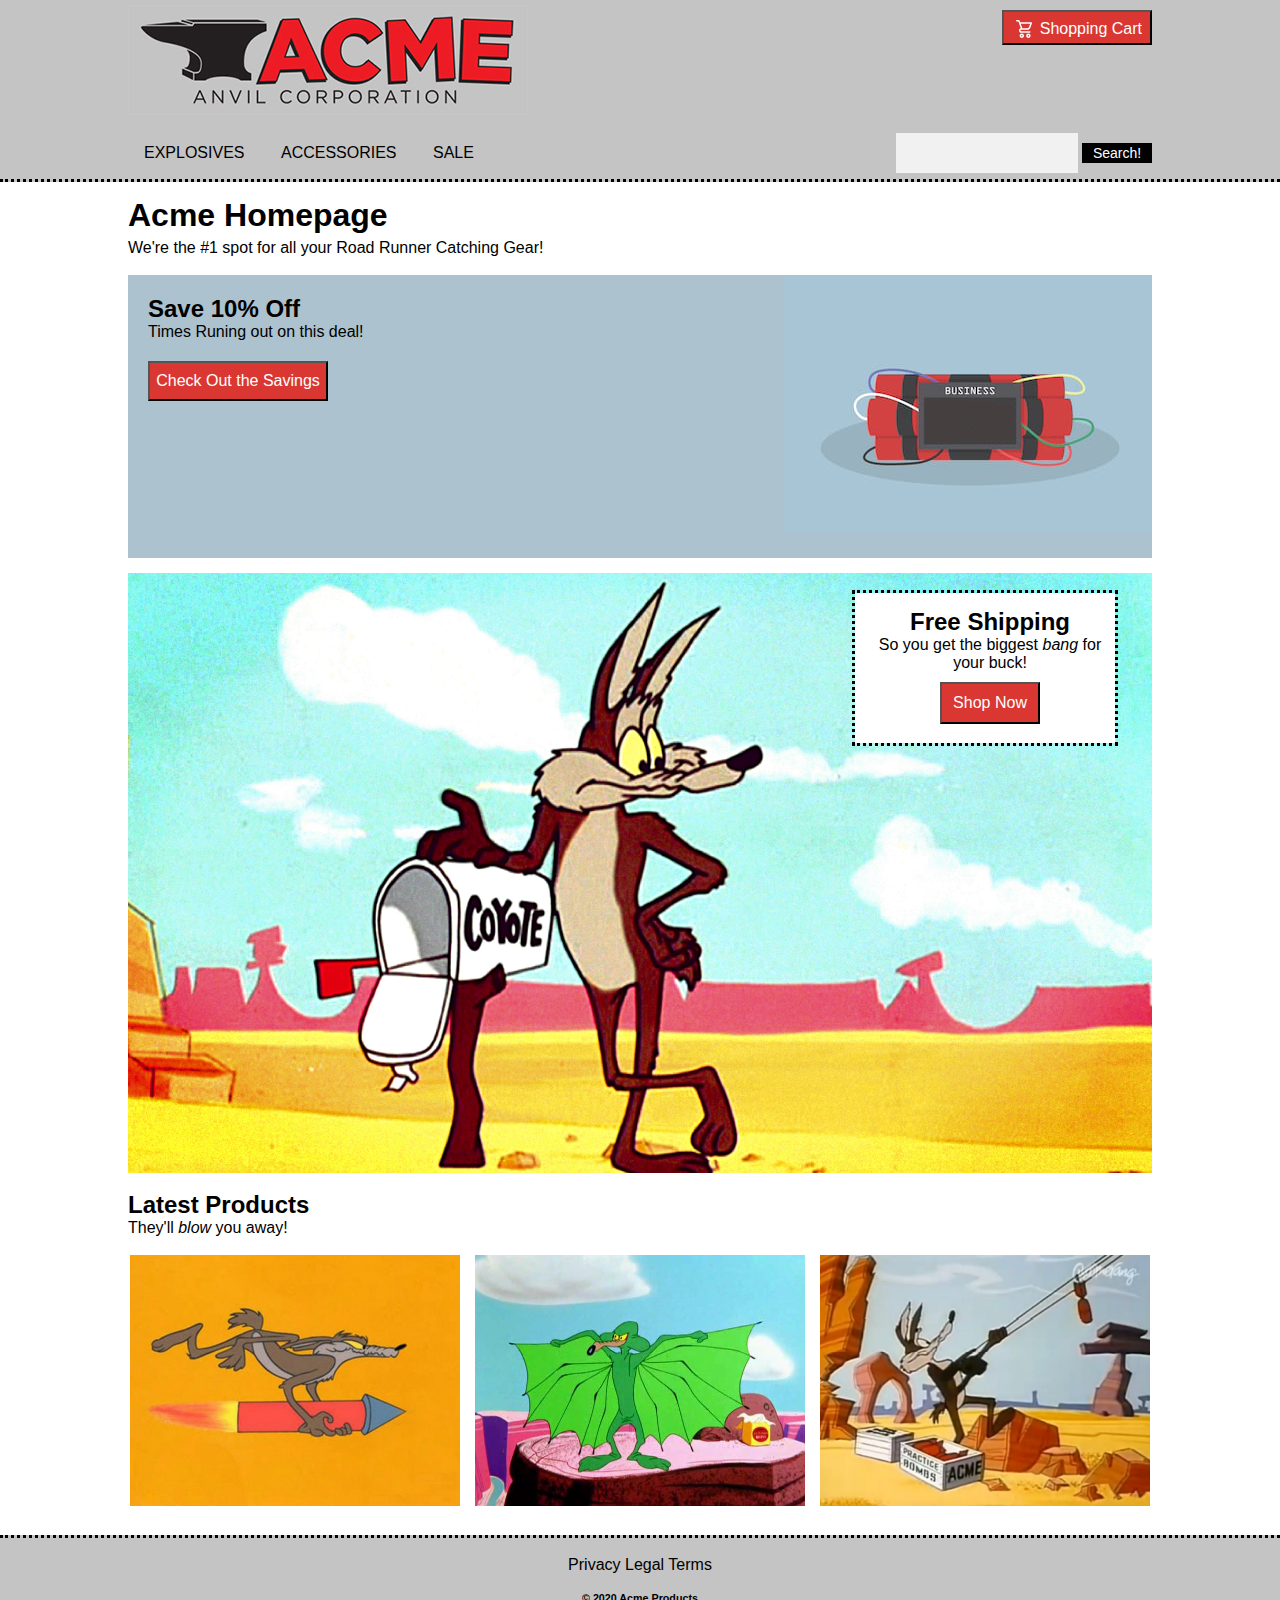
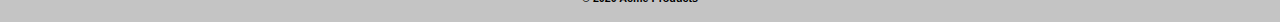
<file: index.html>
<!DOCTYPE html>
<html>
  <head>
    <!-- to assist with the responsive portion -->
    <meta name="viewport" content="initial-scale=1.0, maximum-scale=5.0" />

    <!-- make your css changes in the file below -->
    <link rel="stylesheet" href="main.css" />
      
    <title> ACME Anvil Corporation</title>
  </head>

    
    
    
<body 
>

<header class=topBox> 
    <div class=containerA>   
      <div class=logoImage>
        <img src="images/acme-logo.jpg" alt="logo">
      </div>
      
      <button class=shoppingCart> 
        <img class=cart src="images/cart.svg"> 
        <div class=words> Shopping Cart</div>
      </button>
      
        
      <nav>   
    
          <div>
          <div class="dropdown" id="explosivesTab">
          <button  class="dropbtn">EXPLOSIVES</button>
        <div id="myDropdown" class="dropdown-content1">
         <a href="#">ROCKETS</a>
         <a href="#">NITROGLYCERIN </a>
         <a href="#">DYNAMITE</a>
         <a href="#">DETONATORS</a>
        </div>
        </div>
          
          
          
        <div class="dropdown2" id="accessoriesTab"> 
          <button  class="dropbtn">ACCESSORIES</button>
        <div id="myDropdown2" class="dropdown-content2">
         <a href="#">HATS</a>
         <a href="#">STICKERS </a>
         <a href="#">PAINT</a>
         <a href="#">NETS</a>
        </div>
        </div>
          


        <div class="dropdown3" id="saleTab">
          <button  class="dropbtn">SALE</button>
        <div id="myDropdown3" class="dropdown-content3">
         <a href="#">SOCKS</a>
         <a href="#">FLY SUITS </a>
         <a href="#">MORE </a>
        </div>
        </div>
       </div>
     </nav>
    
  
    
     <form autocomplete="off" class='search' id ="searchBar">
      <form class="autocomplete"  >
        <input id="myInput" type="text" >
        <button> Search!</button>
      </form>
       
    </form>
     
<!-- new search area that links to js -->
<!-- <form autocomplete="off" id="searchBar">
  <form class="autocomplete"  style="width:300px">
    <input id="myInput" type="text" name="myCountry"  >
  </form>
  <!-- <div id="myInput2"> </div> -->
<!-- </form> --> 




    </div>   
        
</header>
    
      
      
    
    
    
    
    
    
 <section class="centerContainer" >
  <h1> Acme Homepage</h1> 
  We're the #1 spot for all your Road Runner Catching Gear!
</section>
<br>
    
<section class="centerContainer "> 
  <div class= "blueBack flex-container">
      <div>
        <div> 
          <h2> Save 10% Off</h2>
        Times Runing out on this deal! 
        </div>
        <button> 
        Check Out the Savings
        </button>
       </div>
      <figure> 
        <img src="images/timer.png">
        <div class="timer" id="countdown"> </div>
          
      </figure>
    
  
      
  </div>
</section>
      
<audio id="audio" src="sounds/explosion.wav" ></audio>
    
 

<div class="whiteBox2 centerContainer">   
      <div class="textHero2">
        <h2>Free Shipping</h2>
          So you get the biggest <em>bang</em> for your buck!<br>
          <button class='buttonHero2'>
          Shop Now
          </button>
      </div>  
</div>

    
<main class="centerContainer">
  <div class="hero">
    <div class="whiteBox">   
      <div class="textHero">
        <h2>Free Shipping</h2>
          So you get the biggest <em>bang</em> for your buck!<br>
          <button class='buttonHero'>
          Shop Now
          </button>
      </div>  
    </div>
    
 </div>
</main>
   
<br>
 
      
<section class="centerContainer" >
   <h2> Latest Products
   </h2> 
   They'll <em>blow</em> you away!
</section>
      
<br>
    
<div class="centerContainer photos">
    
  <figure class="rocketWrap"> 
    <img src="images/rockets.jpg" alt="Rocket" class="rocketPic"> 
        <div class="rocketPicText">Rockets</div>
  </figure>
    
  <figure class="batWrap"> 
    <img src="images/bat-suit.jpg" alt="Bat Suit" class="middle">
        <div class="middlePicText">Bat Suits</div>

  </figure>
    
  <figure class="explosivesWrap"> 
    <img src="images/explosives.jpg" alt="Explosives" class="explosivesPic">
        <div class="explosivesPicText">Explosives</div>

  </figure> 
  
</div>
    

<footer> 
    <div>
        <br>
    <a> Privacy </a><a> Legal </a><a> Terms</a>
    </div>
    <br>
    <div> 
    <h6> &copy; 2020 Acme Products</h6>
    </div>
    <br>
    <audio>
    <source src="sounds/explosion.wav" id="myAudio">  
    </audio>

</footer>
    
    
    
    

      
      
      
      
      
      
      
      
      
      
      
      
      
      
      
    <!-- this simulates the ability to make an HTTP request, so do not modify -->
<script src="json.js"></script>

    <!-- make your javascript changes in the file below -->
<script src="main.js"></script>

    
<script>     
    
 
</script>

    
    
    
    
    
    
    
    
    
</body>
</html>
</file>
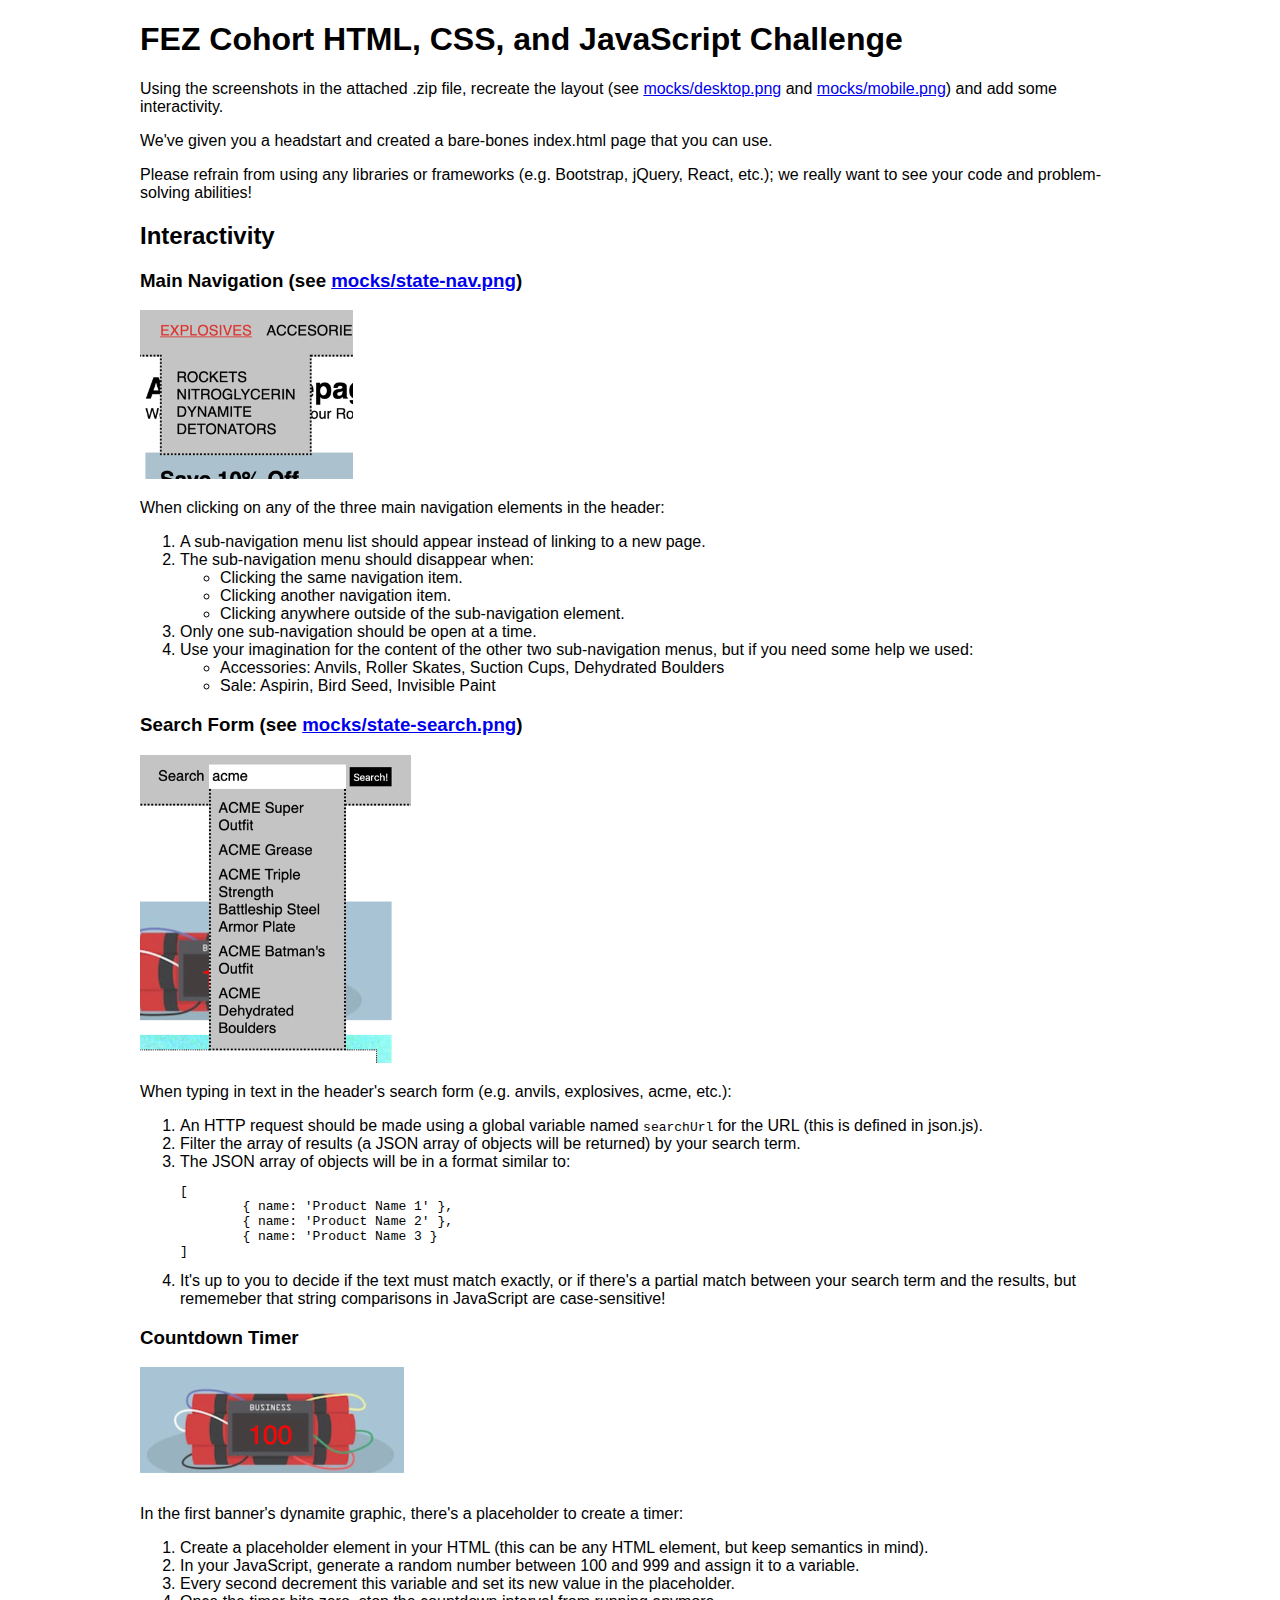
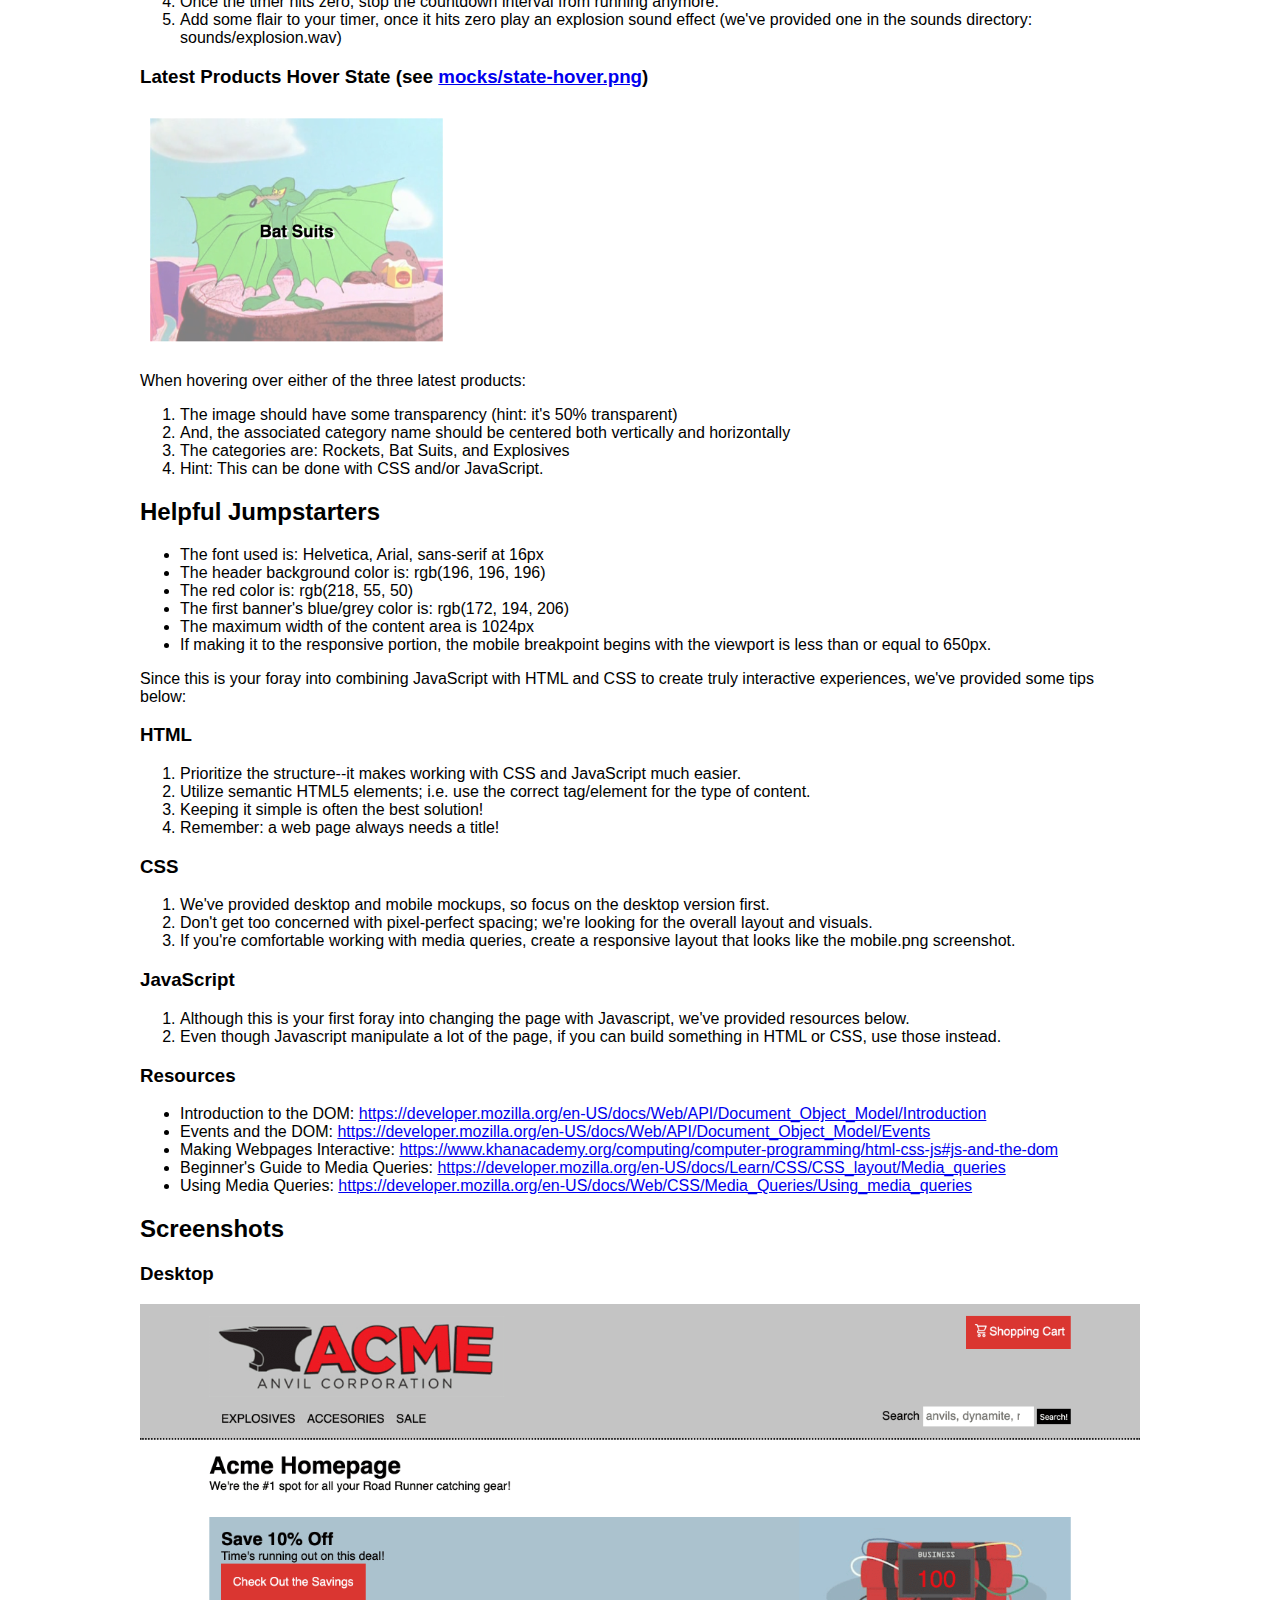
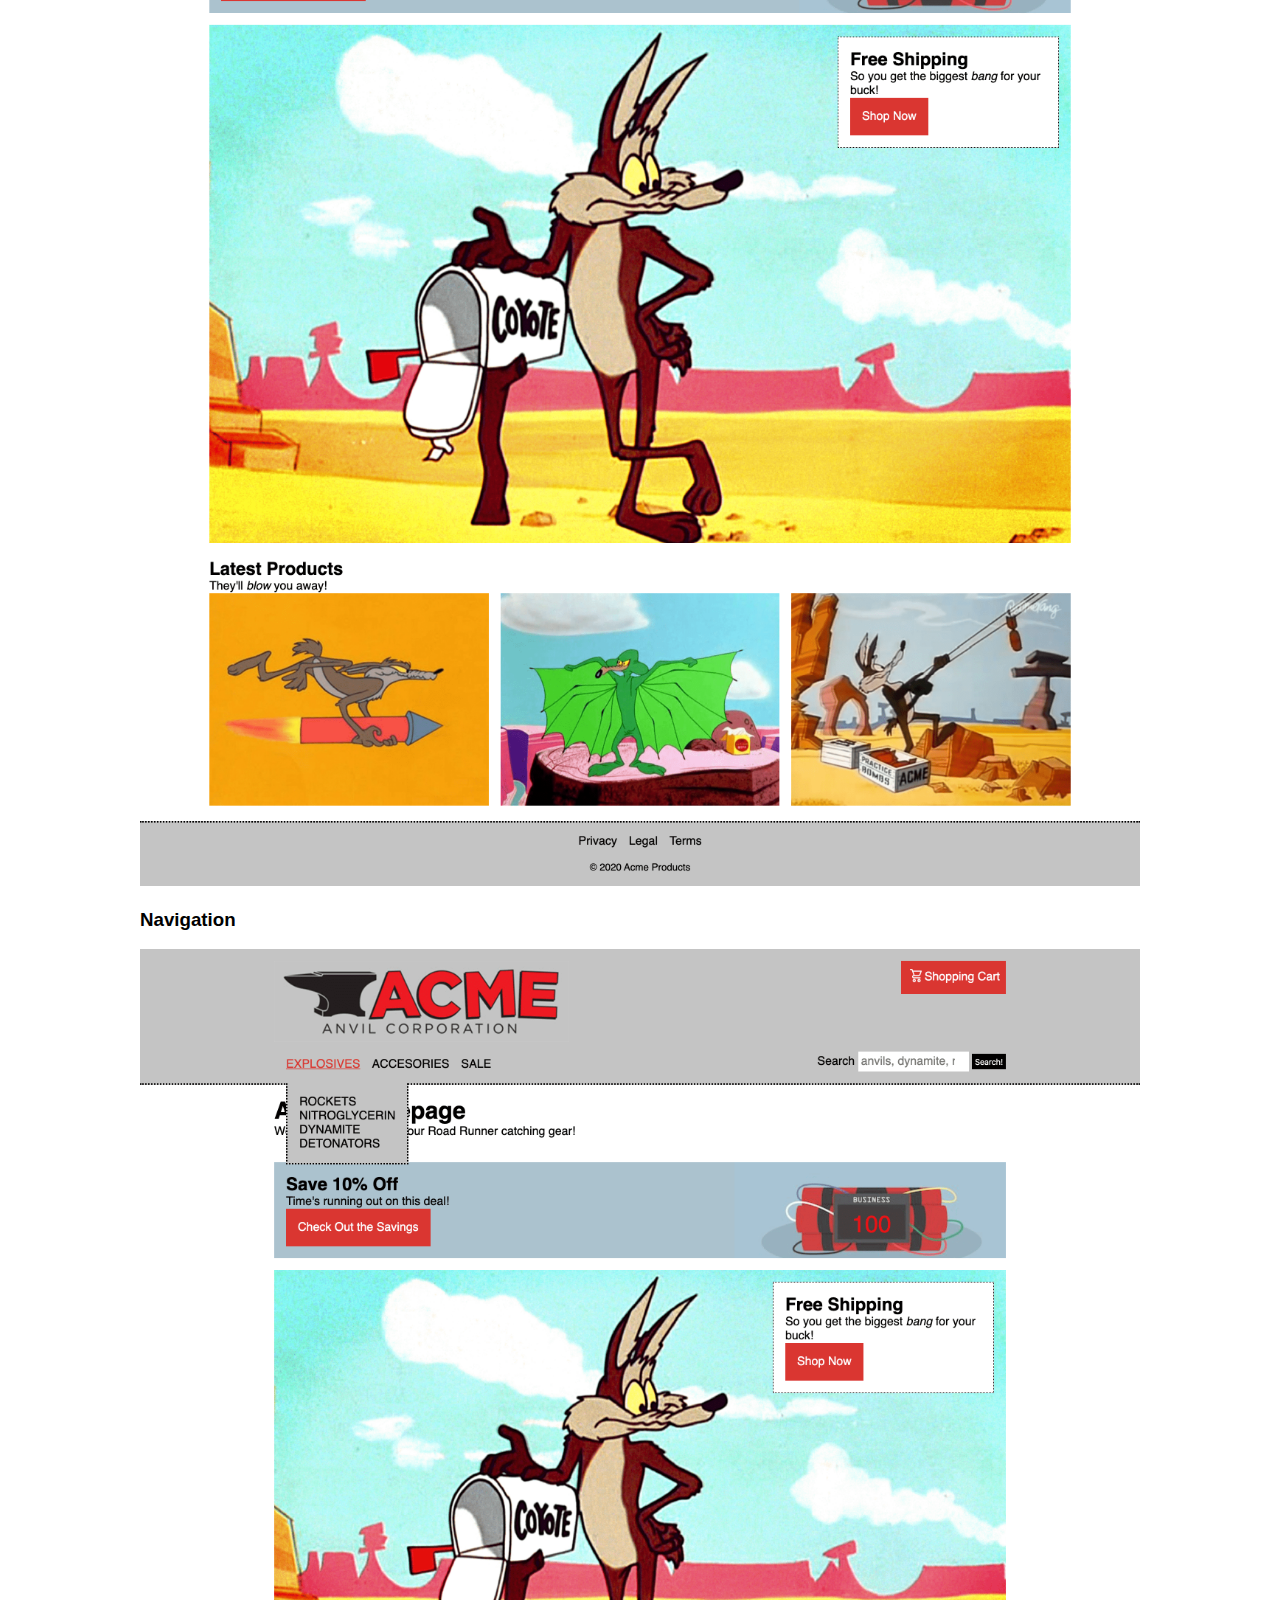
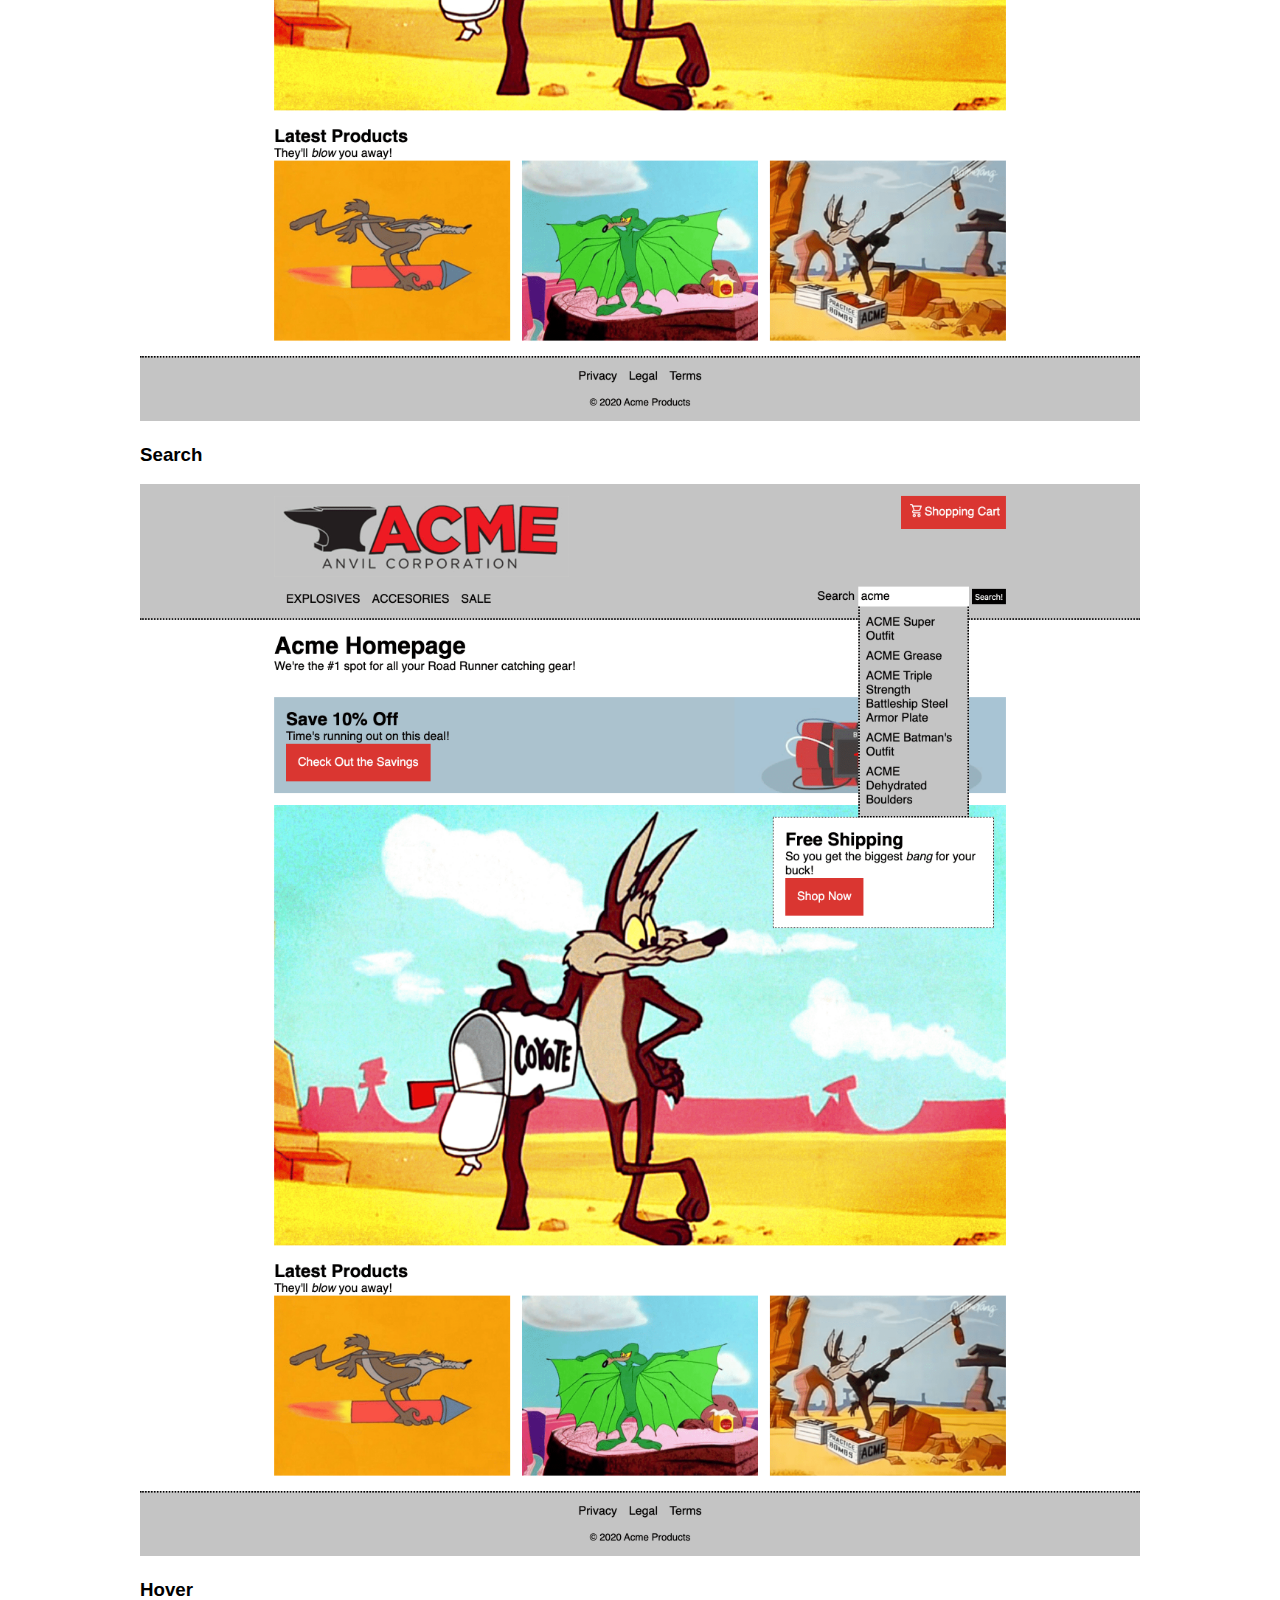
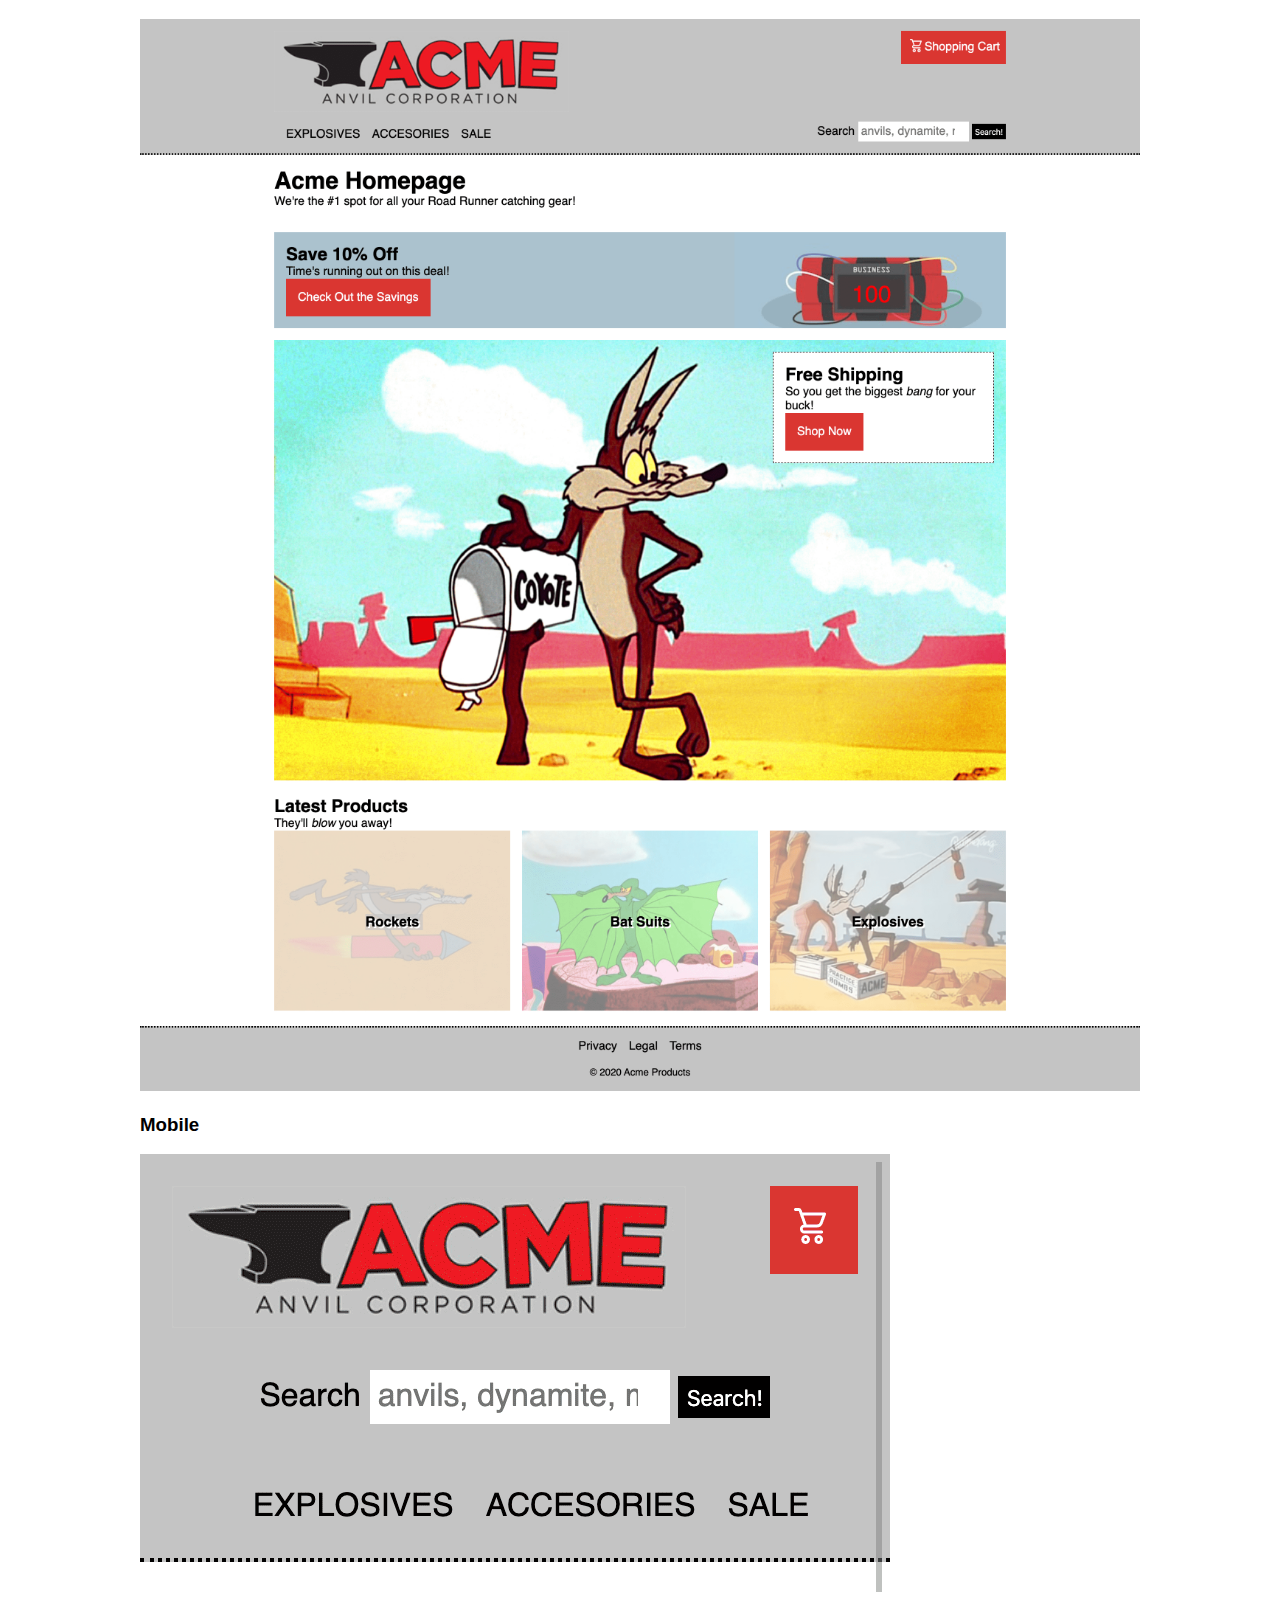
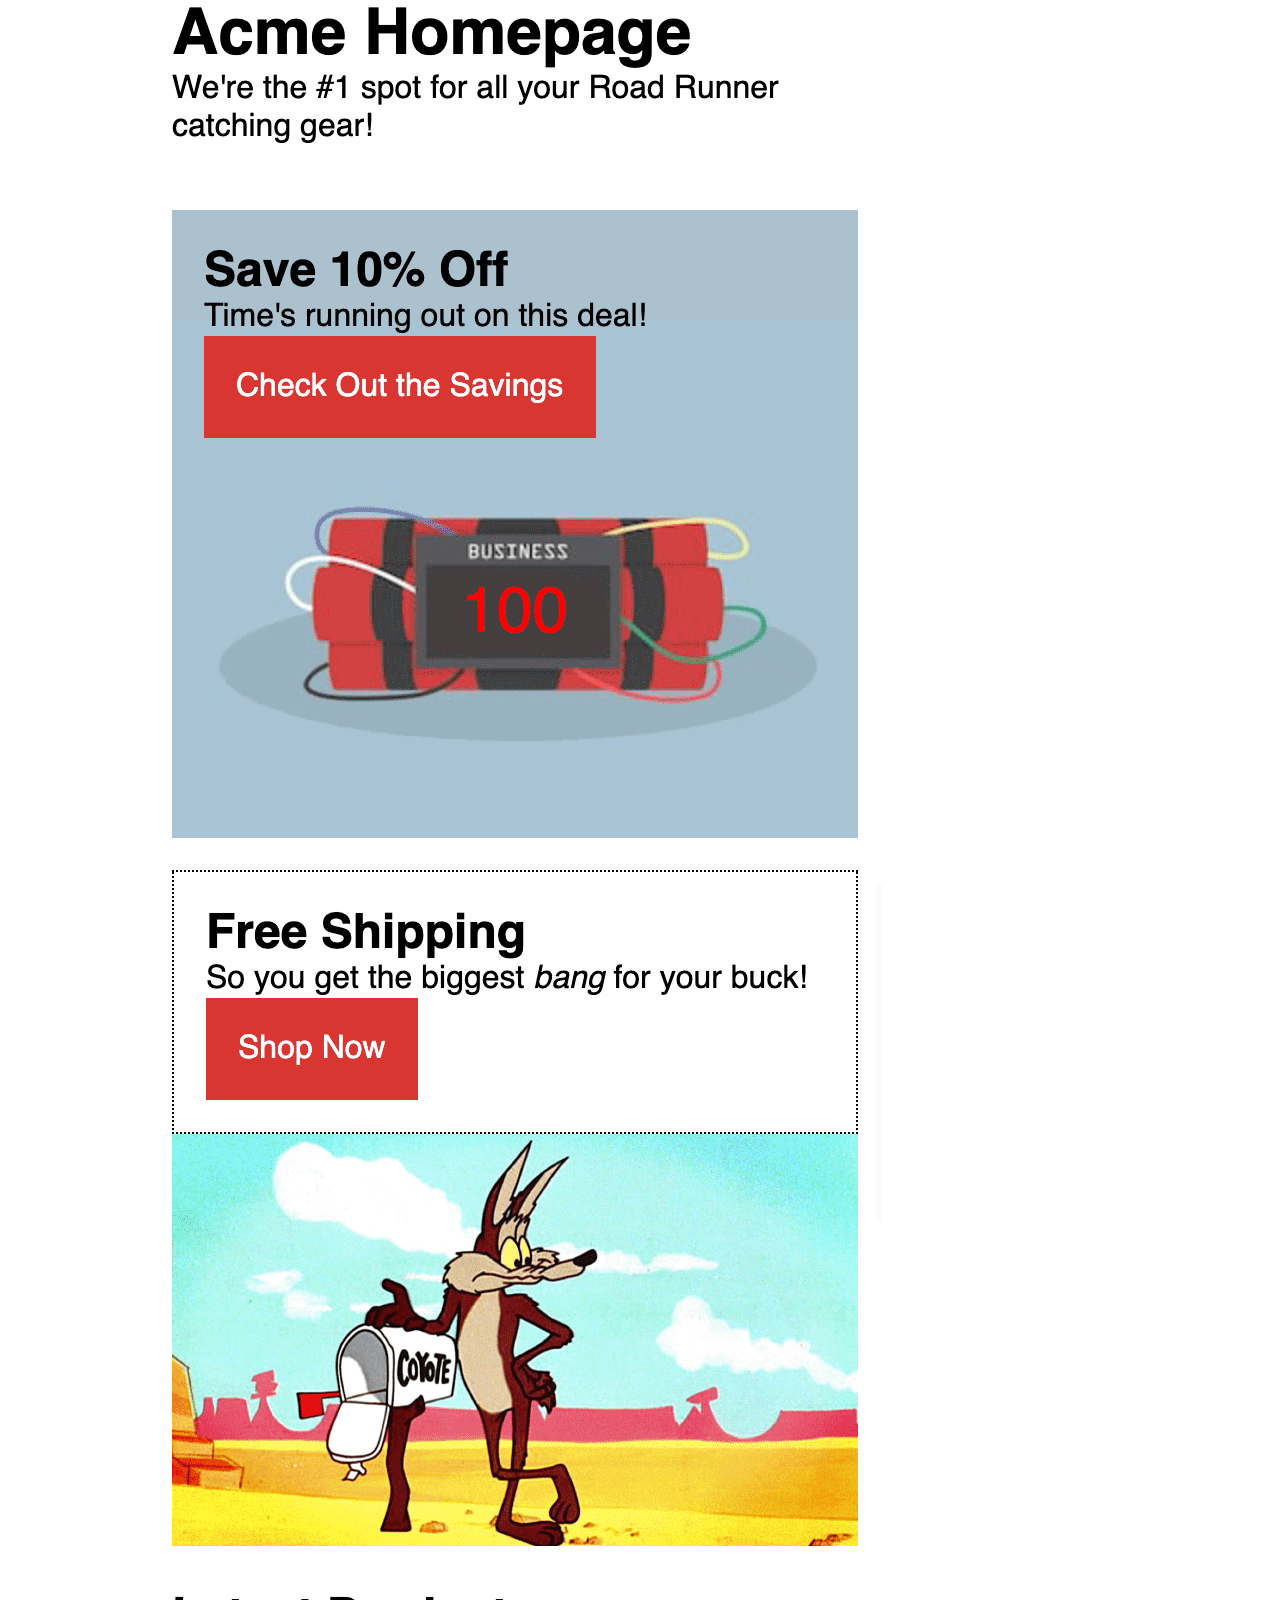
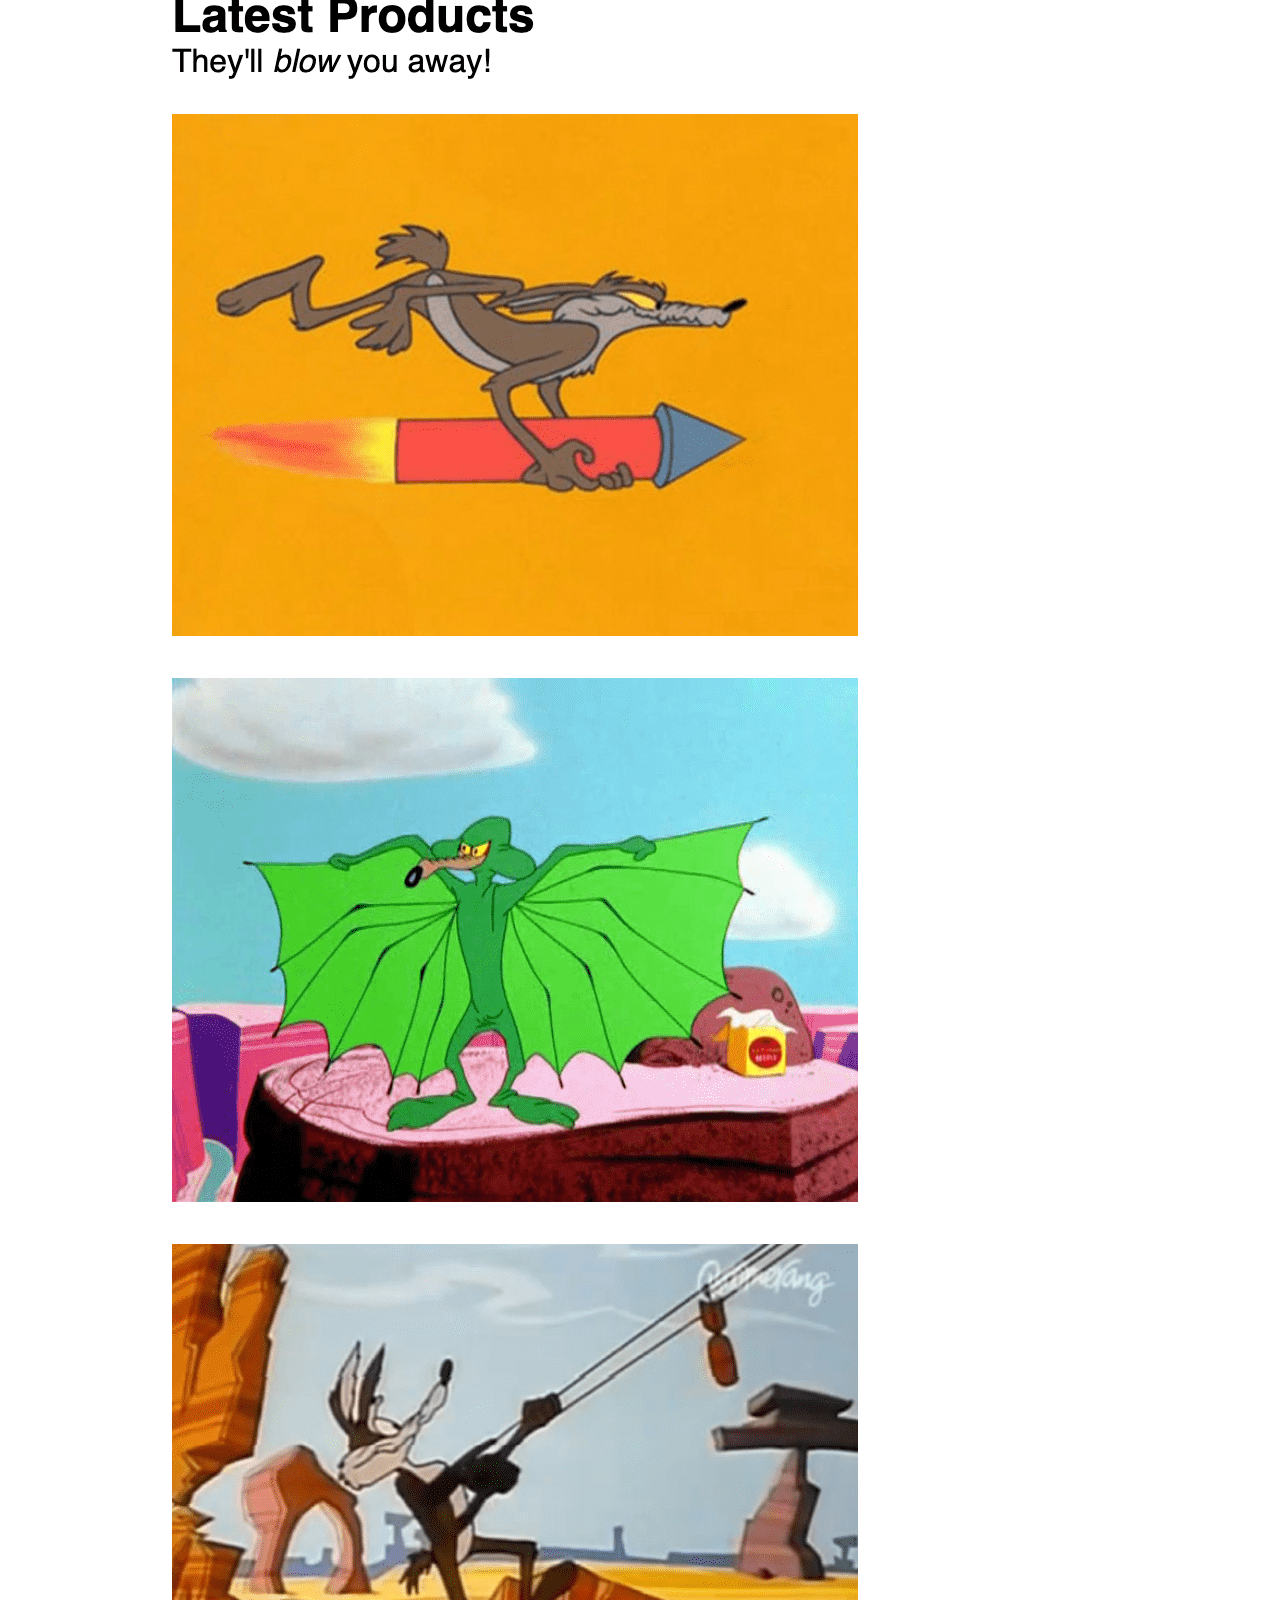
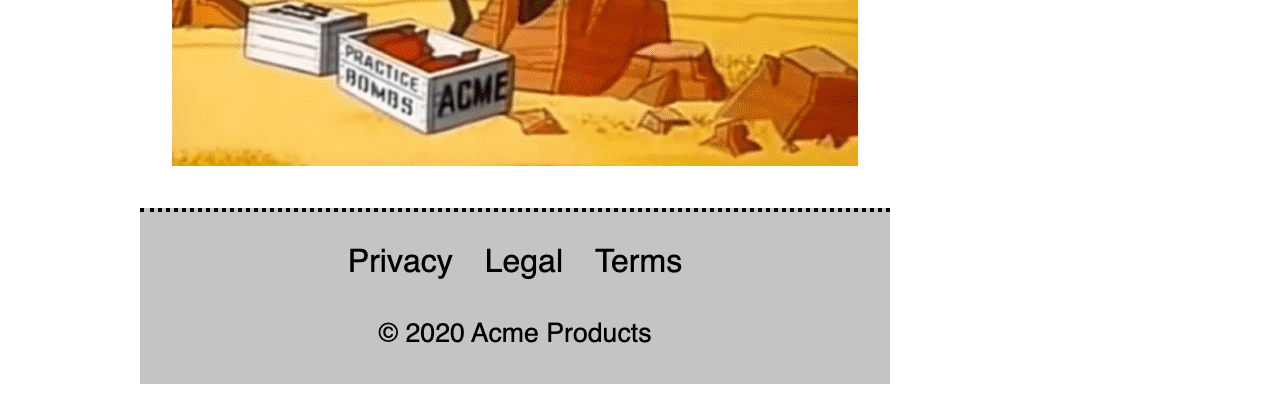
<file: readme.html>
<!DOCTYPE html>
<head>
  <title>FEZ Cohort HTML, CSS, and JavaScript Challenge</title>
  <style>
    body {
      font-family: sans-serif;
    }
    
    .container {
      margin: 0 auto;
      max-width: 1000px;
    }

    img {
      max-width: 100%;
    }
  </style>
</head>

<body>
  <div class="container">
    <h1 id="fez-cohort-html-css-and-javascript-challenge">FEZ Cohort HTML, CSS, and JavaScript Challenge</h1>
    <p>Using the screenshots in the attached .zip file, recreate the layout (see <a href="#screenshot-desktop">mocks/desktop.png</a> and <a href="#screenshot-mobile">mocks/mobile.png</a>) and add some interactivity.</p>

    <p>We've given you a headstart and created a bare-bones index.html page that you can use.</p>

    <p>Please refrain from using any libraries or frameworks (e.g. Bootstrap, jQuery, React, etc.); we really want to see your code and problem-solving abilities!</p>

    <h2 id="interactivity-">Interactivity</h2>

    <h3 id="main-navigation-see-mocks-state-nav-png-">Main Navigation (see <a href="#screenshot-nav">mocks/state-nav.png</a>)</h3>
    <img src="./mocks/state-nav-detail.png" alt="nav detail"/>
    <p>When clicking on any of the three main navigation elements in the header:</p>
    <ol>
      <li>A sub-navigation menu list should appear instead of linking to a new page.</li>
      <li>The sub-navigation menu should disappear when:<ul>
        <li>Clicking the same navigation item.</li>
        <li>Clicking another navigation item.</li>
        <li>Clicking anywhere outside of the sub-navigation element.</li>
      </ul>
    </li>
    <li>Only one sub-navigation should be open at a time.</li>
    <li>
      Use your imagination for the content of the other two sub-navigation menus, but if you need some help we used:
      <ul>
        <li>Accessories: Anvils, Roller Skates, Suction Cups, Dehydrated Boulders</li>
        <li>Sale: Aspirin, Bird Seed, Invisible Paint</li>
      </ul>
    </li>
  </ol>

  <h3 id="search-form-see-mocks-state-search-png-">Search Form (see <a href="#screenshot-search">mocks/state-search.png</a>)</h3>
  <img src="./mocks/state-search-detail.png" alt="search detail"/>
  <p>When typing in text in the header&#39;s search form (e.g. anvils, explosives, acme, etc.):</p>
  <ol>
    <li>An HTTP request should be made using a global variable named <code>searchUrl</code> for the URL (this is defined in json.js).</li>
    <li>Filter the array of results (a JSON array of objects will be returned) by your search term.</li>
    <li>The JSON array of objects will be in a format similar to: <br />
      <code>
<pre>[
        { name: &#39;Product Name 1&#39; },
        { name: &#39;Product Name 2&#39; },
        { name: &#39;Product Name 3 }
]</pre>
      </code>
    </li>
    <li>It&#39;s up to you to decide if the text must match exactly, or if there&#39;s a partial match between your search term and the results, but rememeber that string comparisons in JavaScript are case-sensitive!</li>
  </ol>

  <h3 id="countdown-timer">Countdown Timer</h3>
  <img src="./mocks/state-countdown-detail.png" alt="countdown detail"/>
  <p>In the first banner&#39;s dynamite graphic, there&#39;s a placeholder to create a timer:</p>
  <ol>
    <li>Create a placeholder element in your HTML (this can be any HTML element, but keep semantics in mind).</li>
    <li>In your JavaScript, generate a random number between 100 and 999 and assign it to a variable.</li>
    <li>Every second decrement this variable and set its new value in the placeholder.</li>
    <li>Once the timer hits zero, stop the countdown interval from running anymore.</li>
    <li>Add some flair to your timer, once it hits zero play an explosion sound effect (we've provided one in the sounds directory: sounds/explosion.wav)</li>
  </ol>

  <h3 id="latest-products-hover-state-see-mocks-state-hover-png-">Latest Products Hover State (see <a href="#screenshot-hover">mocks/state-hover.png</a>)</h3>
  <img src="./mocks/state-hover-detail.png" alt="hover detail"/>
  <p>When hovering over either of the three latest products:</p>
  <ol>
    <li>The image should have some transparency (hint: it&#39;s 50% transparent)</li>
    <li>And, the associated category name should be centered both vertically and horizontally</li>
    <li>The categories are: Rockets, Bat Suits, and Explosives</li>
    <li>Hint: This can be done with CSS and/or JavaScript.</li>
  </ol>

  <h2>Helpful Jumpstarters</h2>
  <ul>
    <li>The font used is: Helvetica, Arial, sans-serif at 16px</li>
    <li>The header background color is: rgb(196, 196, 196)</li>
    <li>The red color is: rgb(218, 55, 50)</li>
    <li>The first banner&#39;s blue/grey color is: rgb(172, 194, 206)</li>
    <li>The maximum width of the content area is 1024px</li>
    <li>If making it to the responsive portion, the mobile breakpoint begins with the viewport is less than or equal to 650px.</li>
  </ul>
  <p>Since this is your foray into combining JavaScript with HTML and CSS to create truly interactive experiences, we&#39;ve provided some tips below:</p>

  <h3>HTML</h3>
  <ol>
    <li>Prioritize the structure--it makes working with CSS and JavaScript much easier.</li>
    <li>Utilize semantic HTML5 elements; i.e. use the correct tag/element for the type of content.</li>
    <li>Keeping it simple is often the best solution!</li>
    <li>Remember: a web page always needs a title!</li>
  </ol>

  <h3>CSS</h3>
  <ol>
    <li>We&#39;ve provided desktop and mobile mockups, so focus on the desktop version first.</li>
    <li>Don&#39;t get too concerned with pixel-perfect spacing; we&#39;re looking for the overall layout and visuals.</li>
    <li>If you&#39;re comfortable working with media queries, create a responsive layout that looks like the mobile.png screenshot.</li>
  </ol>

  <h3>JavaScript</h3>
  <ol>
    <li>Although this is your first foray into changing the page with Javascript, we&#39;ve provided resources below. </li>
    <li>Even though Javascript manipulate a lot of the page, if you can build something in HTML or CSS, use those instead.</li>
  </ol>

  <h3>Resources</h3>
  <ul>
    <li>Introduction to the DOM: <a href="https://developer.mozilla.org/en-US/docs/Web/API/Document_Object_Model/Introduction">https://developer.mozilla.org/en-US/docs/Web/API/Document_Object_Model/Introduction</a></li>
    <li>Events and the DOM: <a href="https://developer.mozilla.org/en-US/docs/Web/API/Document_Object_Model/Events">https://developer.mozilla.org/en-US/docs/Web/API/Document_Object_Model/Events</a></li>
    <li>Making Webpages Interactive: <a href="https://www.khanacademy.org/computing/computer-programming/html-css-js#js-and-the-dom">https://www.khanacademy.org/computing/computer-programming/html-css-js#js-and-the-dom</a></li>
    <li>Beginner&#39;s Guide to Media Queries: <a href="https://developer.mozilla.org/en-US/docs/Learn/CSS/CSS_layout/Media_queries">https://developer.mozilla.org/en-US/docs/Learn/CSS/CSS_layout/Media_queries</a></li>
    <li>Using Media Queries: <a href="https://developer.mozilla.org/en-US/docs/Web/CSS/Media_Queries/Using_media_queries">https://developer.mozilla.org/en-US/docs/Web/CSS/Media_Queries/Using_media_queries</a></li>
  </ul>

  <h2>Screenshots</h2>

  <h3 id="screenshot-desktop">Desktop</h3>
  <p><img src="./mocks/desktop.png" alt="Desktop Screenshot" /></p>

  <h3 id="screenshot-nav">Navigation</h3>
  <p><img src="./mocks/state-nav.png" alt="Nav Screenshot" /></p>

  <h3 id="screenshot-search">Search</h3>
  <p><img src="./mocks/state-search.png" alt="Search Screenshot" /></p>

  <h3 id="screenshot-hover">Hover</h3>
  <p><img src="./mocks/state-hover.png" alt="Hover Screenshot" /></p>

  <h3 id="screenshot-mobile">Mobile</h3>
  <p><img src="./mocks/mobile.png" alt="Mobile Screenshot" /></p>
</div>
</body>
</file>
<file: main.css>
*{
    margin: 0px;
    padding: 0px;
}





.topBox {
    background-color: rgb(196, 196, 196);
    border-bottom-style: dotted;
   
}

body {
    font-family: "Helvetica", "Arial", sans-serif;
    font-size: 16px;
    
    
}


/*general container for layout. keeps max width at 1024px */
.centerContainer {
    max-width: 1024px;
    margin:0 auto;

}



/*general container for layout. keeps max width at 1024px */
.containerA {
    max-width: 1024px;
    margin:0 auto;
/*
    padding-left: 30px;
    padding-right: 30px;
*/
 display: grid;
    grid-template-columns: 1fr 1fr;
    grid-template-rows: 60% 40%;
    grid-row-gap: 10px;
    
}


.logoImage{
    grid-area: 1/1/1/1;
    justify-self: start;
    align-self: start;
    padding-top:5px;
}




/* shopping cart logo 3 divs, red box, then cart logo, then shopping cart words */ 
 .shoppingCart {
    background-color:  rgb(218, 55, 50);  
    margin-top:10px;
    width: 150px;
    height: 35px;
    color: white;
    padding: 0px;
    grid-area: 1/2/1/2;
    justify-self: end;
    align-self: start;
    
   }

.cart{
    margin-top: 5px;
    display: inline-block;
}

.words {display: inline-block;
        position: relative;
        bottom: 7px;
        font-size: 16px;}



/*NAV BAR  */
nav {
    grid-area: 2/1/2/1;
    justify-self: start;
    align-self: center;
    font-family: "Helvetica", "Arial", sans-serif;
}

a:hover {
    text-decoration: underline;
    color:rgb(218, 55, 50);
}

nav a:hover {
    text-decoration: underline;
    color:rgb(218, 55, 50);
}

nav button:hover{
     text-decoration: underline;
    color:rgb(218, 55, 50);
}


/* EXPLOSIVES Dropdown Button */
.dropbtn {
  background-color: rgb(196, 196, 196);
  color: black;
  padding: 16px;
  font-size: 16px;
  border: none;
  cursor: default;
  font-family: "Helvetica", "Arial", sans-serif;
}

.dropdown {
  position: relative;
  display: inline-block;
}


.dropdown-content1 {
  display: none;
  position: absolute;
  background-color: rgb(196, 196, 196);
  min-width: 160px;
  z-index: 1;
  border-bottom-style: dashed;
  border-right-style: dashed;
  border-left-style: dashed;

}

.dropdown-content1 a {
  color: black;
  padding: 6px 10px ;
  text-decoration: none;
  display: block;
}


.dropdown-content2 {
  display: none;
  position: absolute;
  background-color: rgb(196, 196, 196);
  min-width: 160px;
  z-index: 1;
  border-bottom-style: dashed;
  border-right-style: dashed;
  border-left-style: dashed;

}

.dropdown-content2 a {
  color: black;
  padding: 6px 10px ;
  text-decoration: none;
  display: block;
}

.dropdown-content3 {
  display: none;
  position: absolute;
  background-color: rgb(196, 196, 196);
  min-width: 160px;
  z-index: 1;
  border-bottom-style: dashed;
  border-right-style: dashed;
  border-left-style: dashed;

}

.dropdown-content3 a {
  color: black;
  padding: 6px 10px ;
  text-decoration: none;
  display: block;
}






.show {display:block;}
.noshow {display: none;}


/* ACCESSORIES Dropdown Button */
.dropbtn2 {
  background-color: rgb(196, 196, 196);
  color: black;
  padding: 16px;
  font-size: 16px;
  border: none;
  cursor: default;
  font-family: "Helvetica", "Arial", sans-serif;
}

.dropdown2 {
  position: relative;
  display: inline-block;
}

/* relative postion makes it so content placed right elow dropdown button ( position: absolute.)*/

.dropdown-content2 {
  display: none;
  position: absolute;
  background-color: rgb(196, 196, 196);
  min-width: 160px;
  z-index: 1;
  border-bottom-style: dashed;
  border-right-style: dashed;
  border-left-style: dashed;

}

.dropdown-content2 a {
  color: black;
  padding: 6px 10px ;
  text-decoration: none;
  display: block;
}

/*.show2 {display:block;}*/


/* SALE Dropdown */
.dropbtn3 {
  background-color: rgb(196, 196, 196);
  color: black;
  padding: 16px;
  font-size: 16px;
  border: none;
  cursor: default;
  font-family: "Helvetica", "Arial", sans-serif;
}

.dropdown3 {
  position: relative;
  display: inline-block;
}

/* relative postion makes it so content placed right below dropdown button ( position: absolute.)*/

.dropdown-content3 {
  display: none;
  position: absolute;
  background-color: rgb(196, 196, 196);
  min-width: 160px;
  z-index: 1;
  border-bottom-style: dashed;
  border-right-style: dashed;
  border-left-style: dashed;

}

.dropdown-content3 a {
  color: black;
  padding: 6px 10px ;
  text-decoration: none;
  display: block;
}





/*SEARCH button*/







/* ACME HOMEPAGE BANNER */

section h1 {
    padding-top: 15px;
    padding-bottom: 5px;
}

/*BLUE BANNER Below*/
.blueBack{
    background-color: rgb(172, 194, 206);
}

.blueBack div{
    padding: 10px;
   
}

.blueBack button{
    margin:10px;
    background-color:  rgb(218, 55, 50);  
    margin-top:10px;
    width: 180px;
    height: 40px;
    color: white;
    font-size: 16px;
    
}


.flex-container {
  display: flex;
  flex-wrap: wrap;
  justify-content:space-between;
}

.timer {
  position:relative;
  bottom: 146px;
  left: 140px ;
  color: red;
  visibility: visible;
  opacity: 1;
  font-weight: bold;
  font-size: 35px
    
}







/* big section with coyote chillen */
.hero {margin-top: 15px;
    background-image: url(images/hero.png);
     background-repeat: no-repeat;
    background-size:100%;
    padding-bottom: 58.59%;
    height: 0;
    text-align: center;
/*    max-height: 600px;*/
    
}


div .whiteBox{
    outline-color: black;
    outline-style: dotted;
    width: 260px;
    height: 150px;
    position:relative;
    left: 71%;
    top: 20px;
    background-color: white;
}

.textHero{
    position: relative;
    top:15px;
    left: 15px;
    width: 240px;
}


.buttonHero{
    padding: 10px;
    background-color:  rgb(218, 55, 50);  
    width: 100px;
    height: auto;
    color: white;
    font-size: 16px;
    text-align: center;
    position:relative;
    top: 10px;
    
}



.whiteBox2{
    display:none;
}








/* HOVER PHOTOS*/

.photos  {
    display: flex;
    flex-direction: row;
    flex-wrap:wrap;
    justify-content: center;
    overflow:hidden;
    position: relative;
   
    
}

.photos figure img{
   max-width: 330px;
    
}

.middle{
    margin-left: 15px;
    margin-right: 15px;
}



/*hover opacity and text*/

.rocketWrap {
  position: relative;
  height: 270px;
  width: 330px;
    
}

.rocketPicText {
  position:absolute;
  top: 120px;
  right: 135px;
  color: black;
  visibility: visible;
  opacity: 0;
  font-weight: bold;
}

.rocketWrap:hover .rocketPicText {
  visibility: visible;
  opacity: 1;
}

.rocketWrap:hover .rocketPic {
    opacity: 0.5;
}



.batWrap {
  position: relative;
  height:  270px;
  width: 360px;
    
}

.middlePicText {
  position:absolute;
  top: 120px;
  right: 145px;
  color: black;
  visibility: visible;
  opacity: 0;
  font-weight: bold;
}

.batWrap:hover .middlePicText {
  visibility: visible;
  opacity: 1;
}

.batWrap:hover .middle {
    opacity: 0.5;
}





.explosivesWrap {
  position: relative;
  height:  270px;
  width: 330px;
    
}

.explosivesPicText {
  position:absolute;
  top: 120px;
  right: 125px;
  color: black;
  visibility: visible;
  opacity: 0;
  font-weight: bold;
}

.explosivesWrap:hover .explosivesPicText {
  visibility: visible;
  opacity: 1;
}

.explosivesWrap:hover .explosivesPic {
    opacity: 0.5;
}





/*






.middle:hover{
    opacity: 0.5;

}

.explosivesPic:hover{
    opacity: 0.5;

    
}



.rocketPicText:hover{
   position: absolute;
  top: 50%;
  text-align: center;

  
}

.middleText:hover{
  opacity: 0.5;
   transform: translateY(40px)
}

.explosivesPicText:hover{
    opacity: 0.5;
    transform: translateY(40px)
    
}



*/





/* footer */


footer {
    background-color: rgb(196, 196, 196);
    border-top-style: dotted;
    text-align: center;
    margin-top: 10px;
}








/*@MEDIA */


@media screen and (max-width: 650px) {

    
    
    
    .centerContainer{
    max-width: 90%;
  
    }
    
    
    .notOnPhone {
        display: none;
    }
    
    
.hero {
    background-image: url(images/hero.png);
    background-repeat: no-repeat;
    background-size:100%;
    padding-bottom: 58.59%;
    height: 0;
    text-align: center;
    margin-top: 1px;

    
}

    
  div .whiteBox{
    display:none;
    align-content: center;
    position: relative;
    margin-top: 1px;
    
}

 .whiteBox2{
    display:block;
    outline-color: black;
    outline-style: dotted;
    width: 89%;
    height: 150px;
    background-color: white;
    box-sizing: content-box;
    }



.textHero2{
    position: relative;
    top:15px;
    left: 15px;
    width: 240px;
}


.buttonHero2{
    padding: 10px;
    background-color:  rgb(218, 55, 50);  
    width: 100px;
    height: auto;
    color: white;
    font-size: 16px;
    text-align: center;
    position:relative;
    top: 10px;
    
}
    
    
    
    
    
    
    
    
.containerA {
    max-width: 1024px;
    margin:0 auto;
/*
    padding-left: 30px;
    padding-right: 30px;
*/
    display: flex;
    flex-wrap:wrap;
    justify-content: center;
    
    
}


.logoImage{
    
    justify-self: start;
    align-self: start;
    padding-top:5px;
    order: 0;
}
    

nav {

    justify-self: start;
    align-self: center;
    font-family: "Helvetica", "Arial", sans-serif;
    order: 4;
}


 

    
   
 .shoppingCart {
    background-color:  rgb(218, 55, 50);  
    margin-top:10px;
    width: 50px;
    height: 50px;
    color: white;
    padding: 0px;
   
    justify-self: end;
    align-self: start;
    order: 2;
    
   }

.cart{
    margin-top: 5px;
    
}

.words {display: none;
        position: relative;
        }   
    
    
    
    
form.search{
  
    justify-self: end;
    align-self: center;
    font-family: "Helvetica", "Arial", sans-serif;
    font-size: 16px;
    order:3;
}

input {
    height:20px;
}

form button {
    border-style: solid;
    border-color: black;
    height: 20px;
    width: 70px;
    font-family: "Helvetica", "Arial", sans-serif;
    font-size: 14px;
    background-color: black;
    color:white;
}
    
    
    
    
    
    
    
    
.flex-container {
  display: flex;
  flex-wrap: wrap;
  justify-content:center;
} 
    
    
    
    
    
    
    
    
    
    
}





.autocomplete {
  position: absolute;
  background-color: #f1f1f1;
  width: 170px;
  display: flex;
  flex-direction: column;
}

input {
  border: 1px solid transparent;
  background-color: #f1f1f1;
  padding: 10px;
  font-size: 16px;
  width: 160px;
}


.myInput2 {
  
   background-color: rgb(196, 196, 196);
  
   
    width: 180px;
    position:absolute;
    z-index: 99; 
    border-style: dotted;
    border-top-style:none; 
    

  
  
}


.myInput2 div {
  
  background-color: rgb(196, 196, 196);
  font-size: 15px;
  width:170px;
  padding: 5px;
  display: block;
  
}

.myInput2 div:hover{
  background-color: teal;

  cursor: pointer;
}



form.search{
  grid-area: 2/2/2/2;
  justify-self: end;
  align-self: center; 
  font-family: "Helvetica", "Arial", sans-serif;
  font-size: 16px; 
}


form button {
  border-style: solid;
  border-color: black;
  height: 20px;
  width: 70px;
  font-family: "Helvetica", "Arial", sans-serif;
  font-size: 14px;
  background-color: black;
  color:white;
}







/*
The font used is: Helvetica, Arial, sans-serif at 16px
The header background color is: rgb(196, 196, 196)
The red color is: rgb(218, 55, 50)
The first banner's blue/grey color is: rgb(172, 194, 206)
The maximum width of the content area is 1024px
If making it to the responsive portion, the mobile breakpoint begins with the viewport is less than or equal to 650px.*/


/*grid-area: grid-row-start / grid-column-start / grid-row-end / grid-column-end. */
</file>
